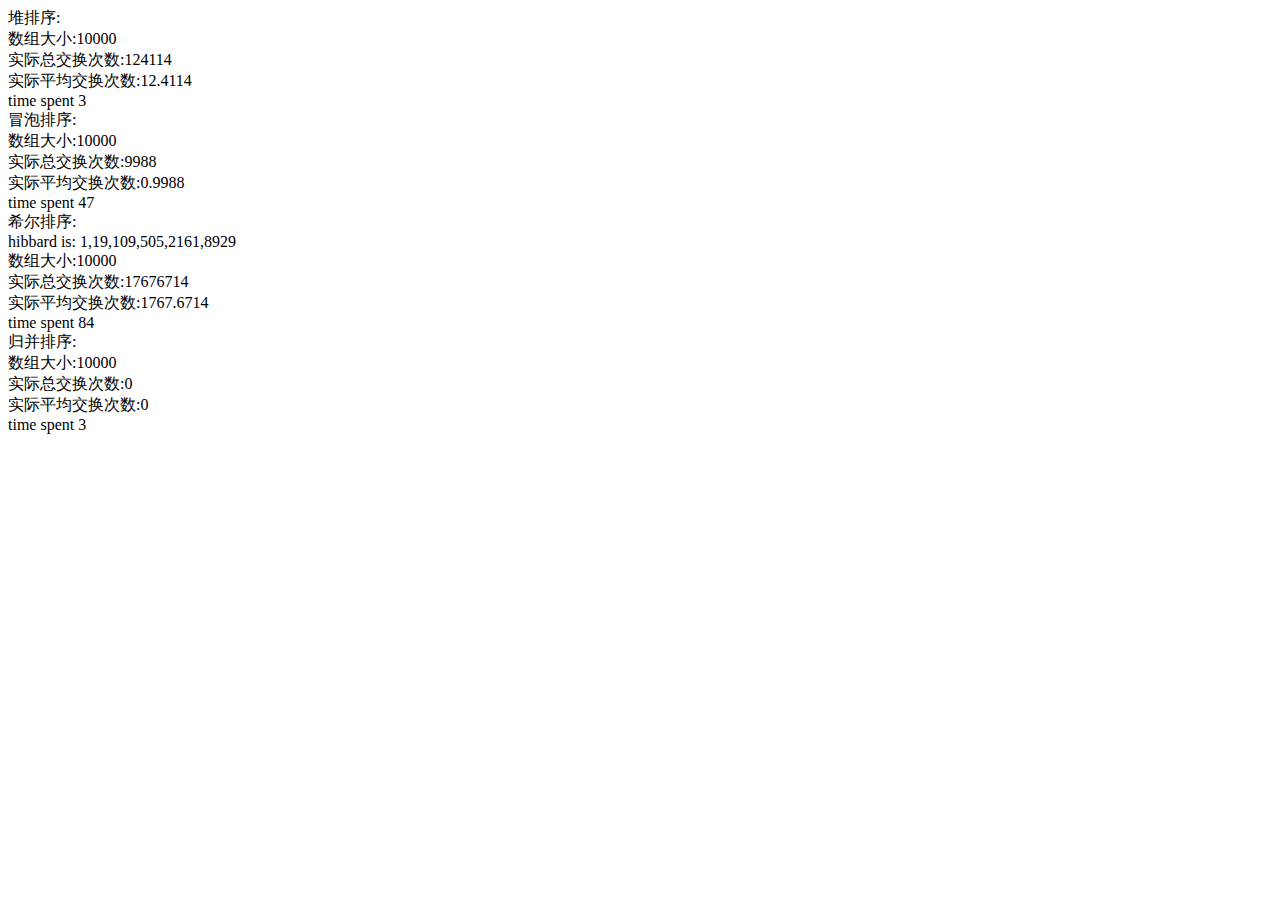
<file: offcosAlgorithm/index.html>
<!DOCTYPE html>
<html>
	<head>
        <title>
            算法测试
        </title>
        <script type="text/javascript" src="js/inherit.js"> </script>
        <script type="text/javascript" src="js/base.js"> </script>
        <script type="text/javascript" src="js/heapSort.js"> </script>
        <script type="text/javascript" src="js/bubleSort.js"> </script>
        <script type="text/javascript" src="js/shellSort.js"> </script>
        <script type="text/javascript" src="js/mergeSort.js"> </script>
	</head>
	<body>
        <div>
            数据记录：
        </div>
        <div>
            <p style="color:red;">数组大小:100000 bubleSort.js:34</p>
            <p>期望总比较次数:4999950000 bubleSort.js:35</p>
            <p>实际总比较次数:1841232953 bubleSort.js:36</p>
            <p>接近期望情况高达:271.55444898231735% bubleSort.js:37</p>
            <p>期望平均比较次数:49999.5 bubleSort.js:38</p>
            <p>实际平均比较次数:18412.32953 bubleSort.js:39</p>
            <p>time spent 20456 </p>
        </div>
        <div>
            <p style="color:red;">数组大小:100000 heapsort.js:82</p>
            <p>期望总比较次数:1560964 heapsort.js:83</p>
            <p>实际总比较次数:1574919 heapsort.js:84</p>
            <p>接近期望情况高达:99.11392569672986% heapsort.js:85</p>
            <p>期望平均比较次数:15.609640474436812 heapsort.js:86</p>
            <p>实际平均比较次数:15.74919 heapsort.js:87</p>
            <p>time spent 58 </p>
        </div>
        <div>
            <p style="color:red;">数组大小:10000000 heapsort.js:82</p>
            <p>期望总比较次数:222534966 heapsort.js:83</p>
            <p>实际总比较次数:223835654 heapsort.js:84</p>
            <p>接近期望情况高达:99.41890966222718% heapsort.js:85</p>
            <p>期望平均比较次数:22.25349666421154 heapsort.js:86</p>
            <p>实际平均比较次数:22.3835654 heapsort.js:87</p>
            <p>time spent 7914 </p>
        </div>
        <script>
            document.body.innerHTML = "";
            var heapSort = new HeapSort();
            console.log("\n堆排序:")
            //heapSort.test(10000,true);
            heapSort.test(10000);
            var bubleSort = new BubleSort();
            console.log("\n冒泡排序:")
            bubleSort.test(10000);
            var shellSort = new ShellSort();
            console.log("\n希尔排序:")
            shellSort.test(10000);
            var mergeSort = new MergeSort();
            console.log("\n归并排序:")
            mergeSort.test(10000);
        </script>
	</body>
</html>
</file>
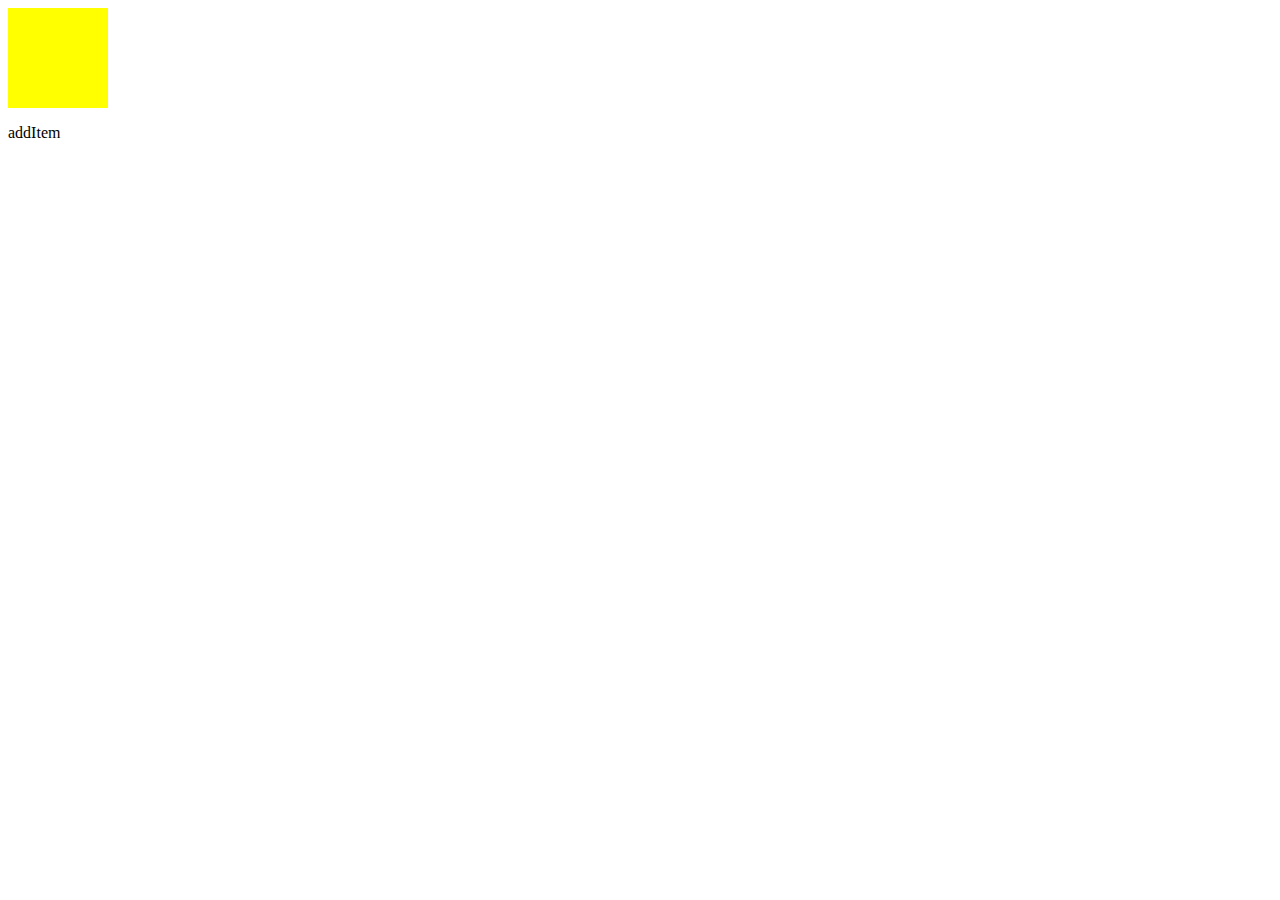
<file: offcosMVC/index.html>
<!DOCTYPE html>
<html>
    <head>
        <meta charset="utf-8"/>
        <link rel="stylesheet" href="css/main.css"/>
        <script src="js/esl.js"></script>
    </head>
    <body>
        <script>
            require(["js/main"], function() {
            });
        </script>
    </body>
</html>
</file>
<file: offcosMVC/css/main.css>
.lst1 {
    float:left;
    border:solid 1px #aaa;
    width:300px;
    height:500px;
    list-style:none;
}
.lst2 {
    float:left;
    border:solid 1px #aaa;
    width:300px;
    margin-left:10px;
    height:500px;
    list-style:none;
}
.ok {
    width: 100px;
    height: 100px;
    background-color: yellow;
}
</file>
